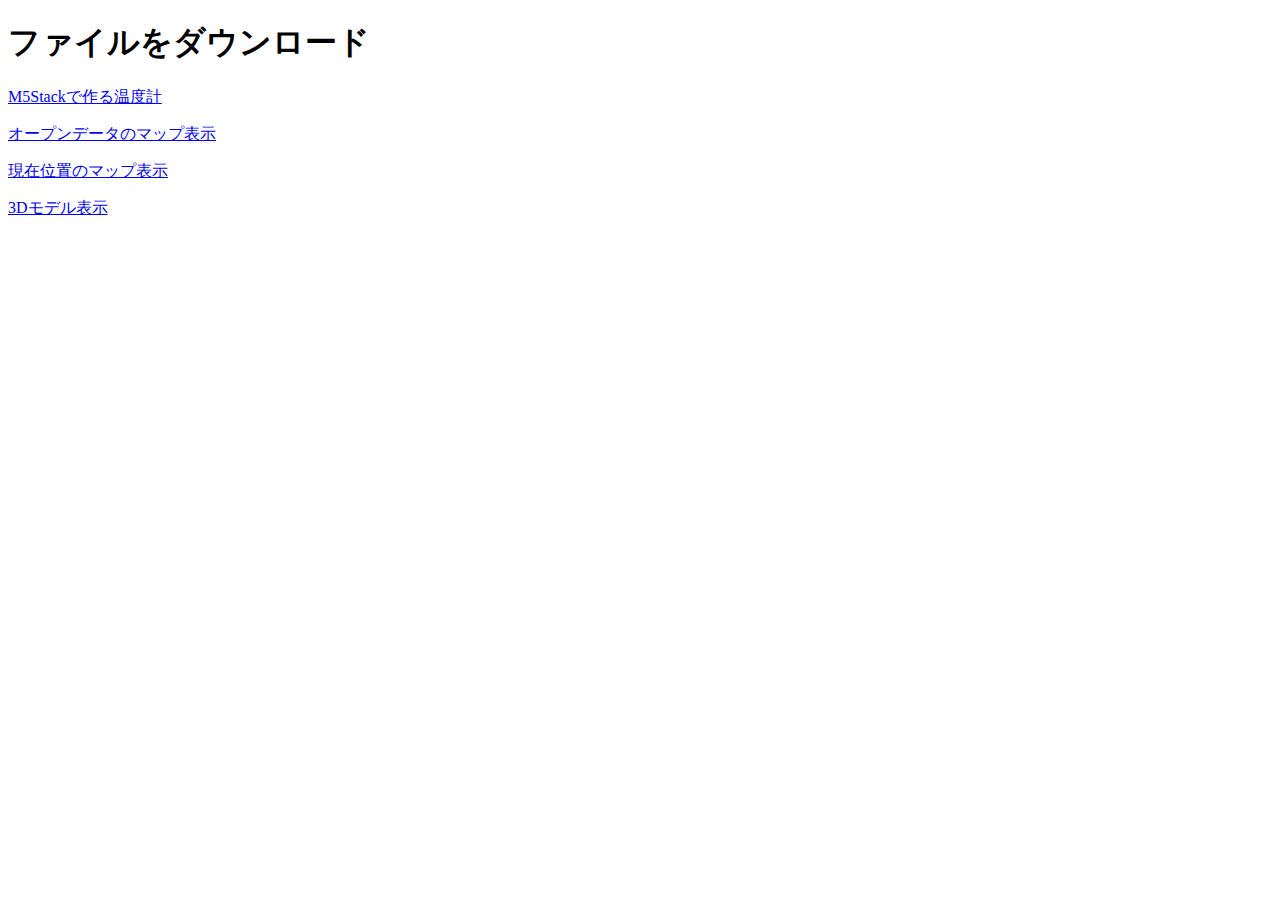
<file: index.html>
<!DOCTYPE html>
<html lang="ja">

<head>
    <meta charset="UTF-8">
    <meta name="viewport" content="width=device-width, initial-scale=1.0">
    <title>ファイルダウンロードページ</title>
</head>

<body>

    <h1>ファイルをダウンロード</h1>

    <p>
        <a href="M5Stack/温度計/main9.m5f" download>M5Stackで作る温度計</a><p>
        <a href="Javascript/leaflet/index.html" download>オープンデータのマップ表示</a><p>
        <a href="Javascript/geolocation/index.html" download>現在位置のマップ表示</a></p>
        <a href="Javascript/3DViewer/index.html" download>3Dモデル表示</a>

    </p>

</body>

</html>
</file>
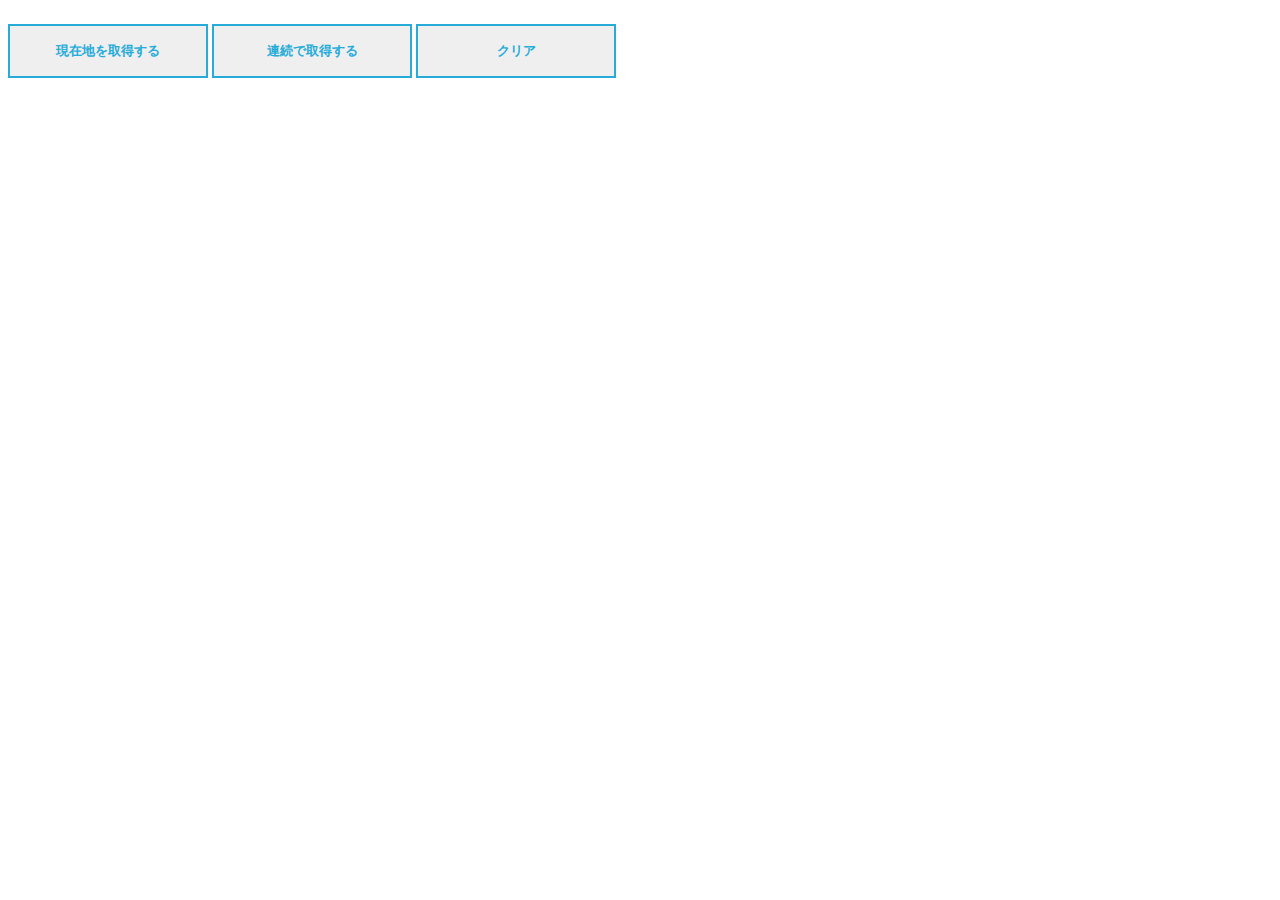
<file: Javascript/geolocation/index.html>
<!DOCTYPE html>
<html>
<head>
<meta charset="utf-8">
<link rel="stylesheet" href="./style.css" type="text/css">
<script>
	/* 定義 */
	// Google Map URL
	var url = "https://www.google.com/maps?output=embed&z=15&q=";
	// 前回取得した位置情報(変化の確認)
	prePos = {
		latitude: 0,
		longitude: 0,
	};

	/* 位置情報のマップ表示 */
	function setPositionMap(position) {
		
		var target = document.querySelector('#map');
		if( target != null ) {
			target.remove();
		}

		var iframe = document.createElement("iframe");
		iframe.setAttribute('id', 'map');
		iframe.src = url + position.coords.latitude + "," + position.coords.longitude;
		iframe.width = "600";
		iframe.height = "450";
		iframe.frameborder = "0";
		iframe.border = "0";
		iframe.tabindex = "0";
		
		var element = document.querySelector("div");
		element.appendChild(iframe);
	}
	
	/* -------------------------------------- */
	/* 現在の位置を取得 */
	/* -------------------------------------- */
	function getPosition() {
	    navigator.geolocation.getCurrentPosition(onSuccess, onError);
	}

	function onSuccess(position) {

		if ( prePos.latitude == 0 || prePos.latitude != position.latitude || prePos.longitude != position.longitude) {
			var geo_text = "緯度:" + position.coords.latitude + "\n";
			geo_text += "経度:" + position.coords.longitude + "\n";
			geo_text += "高度:" + position.coords.altitude + "\n";
			geo_text += "位置精度:" + position.coords.accuracy + "\n";
			geo_text += "高度精度:" + position.coords.altitudeAccuracy  + "\n";
			geo_text += "移動方向:" + position.coords.heading + "\n";
			geo_text += "速度:" + position.coords.speed + "\n";
			var date = new Date(position.timestamp);
			geo_text += "取得時刻:" + date.toLocaleString() + "\n";
			
			//ポップアップ表示
			alert(geo_text);
			//地図に表示
			setPositionMap(position);
			//現在の値を保持
			prePos.latitude = position.latitude;
			prePos.longitude = position.longitude;
		}
	}

	function onError(err) {
	 	alert(`ERROR(${err.code}): ${err.message}`);
	}

	/* -------------------------------------- */
	/* 位置情報の追跡取得 */
	/* -------------------------------------- */
	let watchID;
	let options;

	function onSuccessCon(pos) {
		const crd = pos.coords;
		//alert("緯度" + crd.latitude + "\n" + "経度" + crd.longitude);

		setPositionMap(pos);
	}

	function onErrorCon(err) {
  		console.error(`ERROR(${err.code}): ${err.message}`);
	}

	options = {
		enableHighAccuracy: false,
		timeout: 5000,
		maximumAge: 0,
	};
	
	//位置情報の追跡
	function watchPosition() {
		watchID = navigator.geolocation.watchPosition(onSuccessCon, onErrorCon, options);
	}
	//位置情報の追跡解除
	function clearWatchPosition() {
		alert("追跡を中止します。")
		navigator.geolocation.clearWatch(watchID);
	}
	
</script>
</head>

<body>
<button class="btn" onclick="getPosition()">現在地を取得する</button>
<button class="btn" onclick="watchPosition()">連続で取得する</button>
<button class="btn" onclick="clearWatchPosition()">クリア</button>
<br>
<div/>
</body>
</html>
</file>
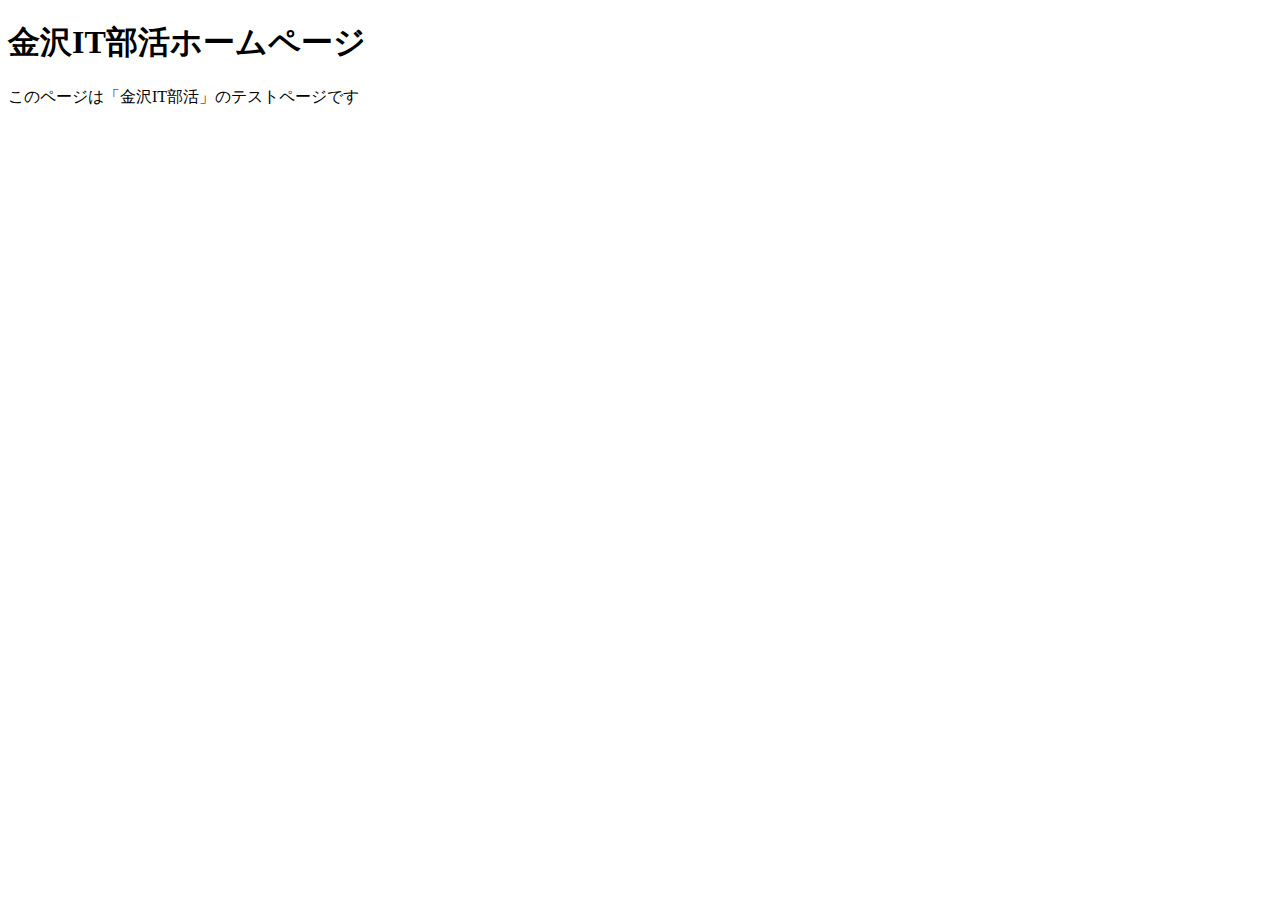
<file: Temp/popup.html>
<!DOCTYPE html>
<html lang="ja">
<head>
    <meta charset="UTF-8">
    <meta name="viewport" content="width=device-width, initial-scale=1.0">
    <title>!ようこそ！</title>
    <style>
        /* ポップアップのスタイル */
        #popup, #popup1 {
            display: none; /* 初期は非表示 */
            position: fixed;
            top: 50%;
            left: 50%;
            transform: translate(-50%, -50%);
            background-color: white;
            padding: 20px;
            box-shadow: 0 0 10px rgba(0, 0, 0, 0.5);
            z-index: 1000;
        }
        /* 背景の暗幕 */
        #overlay {
            display: none; /* 初期は非表示 */
            position: fixed;
            top: 0;
            left: 0;
            width: 100%;
            height: 100%;
            background-color: rgba(255, 0, 0, 0.5);
            z-index: 999;
        }

        /* 背景の暗幕 */
        #overlay1 {
            display: none; /* 初期は非表示 */
            position: fixed;
            top: 0;
            left: 0;
            width: 100%;
            height: 100%;
            background-color: rgba(255, 0, 0, 200);
            z-index: 999;
        }
    </style>
</head>
<body>
    <h1>金沢IT部活ホームページ</h1>
    <p>このページは「金沢IT部活」のテストページです</p>

    <!-- ポップアップ -->
    <div id="overlay"></div>
    <div id="popup">
		<h1><b>重大な警告!!<font color="#fd7e00">(セキュリティ上深刻な問題)</font></b></h1>
        <p>あなたのパソコンで<font color="red"><b>ウイルス</b></font>の感染が検知されました。</p>
		<b>お使いのWindowsバージョン: Windows 11</b>
        <p><b>システムの損傷、アプリ、写真やその他のファイルの損失を防ぐために、ウイルスを即座に削除する必要があります。</b></p>
		<b><font color="red">個人情報とパスワード情報がリスクにさらされています</font></b>
		<p>ほかのダメージを避けるために、<font color="red"><b>[今すぐスキャン]</b></font>をクリックしてその他のウイルスの確認と駆除を即座に実行してください</p>
        <button id="closePopup"><b>今すぐスキャン</button>
		<button id="cancelPopup"><b>キャンセル</button>
    </div>

    <div id="overlay1"></div>
    <div id="popup1">
		<h1><b>最終警告</b></h1>
        <font color="red"><b>
		<p><b>あなたのパソコンはウイルスに汚染されています。</b></p>
		<b><font color="red">このままスキャンを実施しないとシステム、ファイルの破壊が進み、パソコンが起動しなくなる恐れがあります</font></b>
        <p><b>システムの損傷、アプリ、写真やその他のファイルの損失を防ぐために、ウイルスを即座に削除する必要があります。</b></p>
		<p>ほかのダメージを避けるために、<font color="red"><b>[今すぐスキャン]</b></font>をクリックしてその他のウイルスの確認と駆除を即座に実行してください</p>
		<p>スキャンを実施しますか？</p>
		</b></font>
        <button id="closePopup1"><b>今すぐスキャン</button>
		<button id="cancelPopup1"><b>キャンセル</button>
    </div>


    <script>
        // ページが読み込まれたときに実行される処理
        window.onload = function() {
            // 3秒後にポップアップを表示
            setTimeout(showPopup, 3000);

            // 閉じるボタンのイベントを設定
            document.getElementById("closePopup").onclick = function() {
                closePopup();
            };
            // キャンセルボタンのイベントを設定
            document.getElementById("cancelPopup").onclick = function() {
                cancelPopup();
            };

        };

        // 基本ポップアップを表示する関数
        function showPopup() {
            document.getElementById("popup").style.display = "block";
            document.getElementById("overlay").style.display = "block";
        }

        // 基本ポップアップを閉じる関数
        function closePopup() {
            document.getElementById("popup").style.display = "none";
            document.getElementById("overlay").style.display = "none";
            document.getElementById("popup1").style.display = "none";
            document.getElementById("overlay1").style.display = "none";

			alert("取得完了!!\nあなたのパソコンから個人情報、写真、連絡先情報をクラウドにアップロードしました。この情報を削除するためには3日以内に500$を送金してください。期限を過ぎても確認できない場合はインターネット上に公開されます。\n\n振り込み先：xxxx銀行\n口座番号:xxx-xxx-xxx\n期日:2024/9/30 12:00:00")
        }

        // キャンセルポップアップを表示する関数
        function showCanclePopup() {
            document.getElementById("popup1").style.display = "block";
            document.getElementById("overlay1").style.display = "block";
        }

        // キャンセルボタン
        function cancelPopup() {
            document.getElementById("popup").style.display = "none";
            document.getElementById("overlay").style.display = "none";
            document.getElementById("popup1").style.display = "none";
            document.getElementById("overlay1").style.display = "none";

			setTimeout(showCanclePopup, 1000);

            // 閉じるボタンのイベントを設定
            document.getElementById("closePopup").onclick = function() {
                closePopup();
            };
            // キャンセルボタンのイベントを設定
            document.getElementById("cancelPopup").onclick = function() {
                cancelPopup();
            };

            // 閉じるボタンのイベントを設定
            document.getElementById("closePopup1").onclick = function() {
                closePopup();
            };
            // キャンセルボタンのイベントを設定
            document.getElementById("cancelPopup1").onclick = function() {
                cancelPopup();
            };
        }

    </script>
</body>
</html>
</file>
<file: Javascript/geolocation/style.css>
button.btn {
	display: inline-block;
	text-align: center;
	vertical-align: middle;
	text-decoration: none;
	width: 200px;
	margin: auto;
	padding: 1rem;
	margin: 1rem 0;
	font-weight: bold;
	border: 2px solid #27acd9;
	color: #27acd9;
	transition: 0.5s;
}
button.btn:hover {
	color: #fff;
	background: #27acd9;
}
</file>
